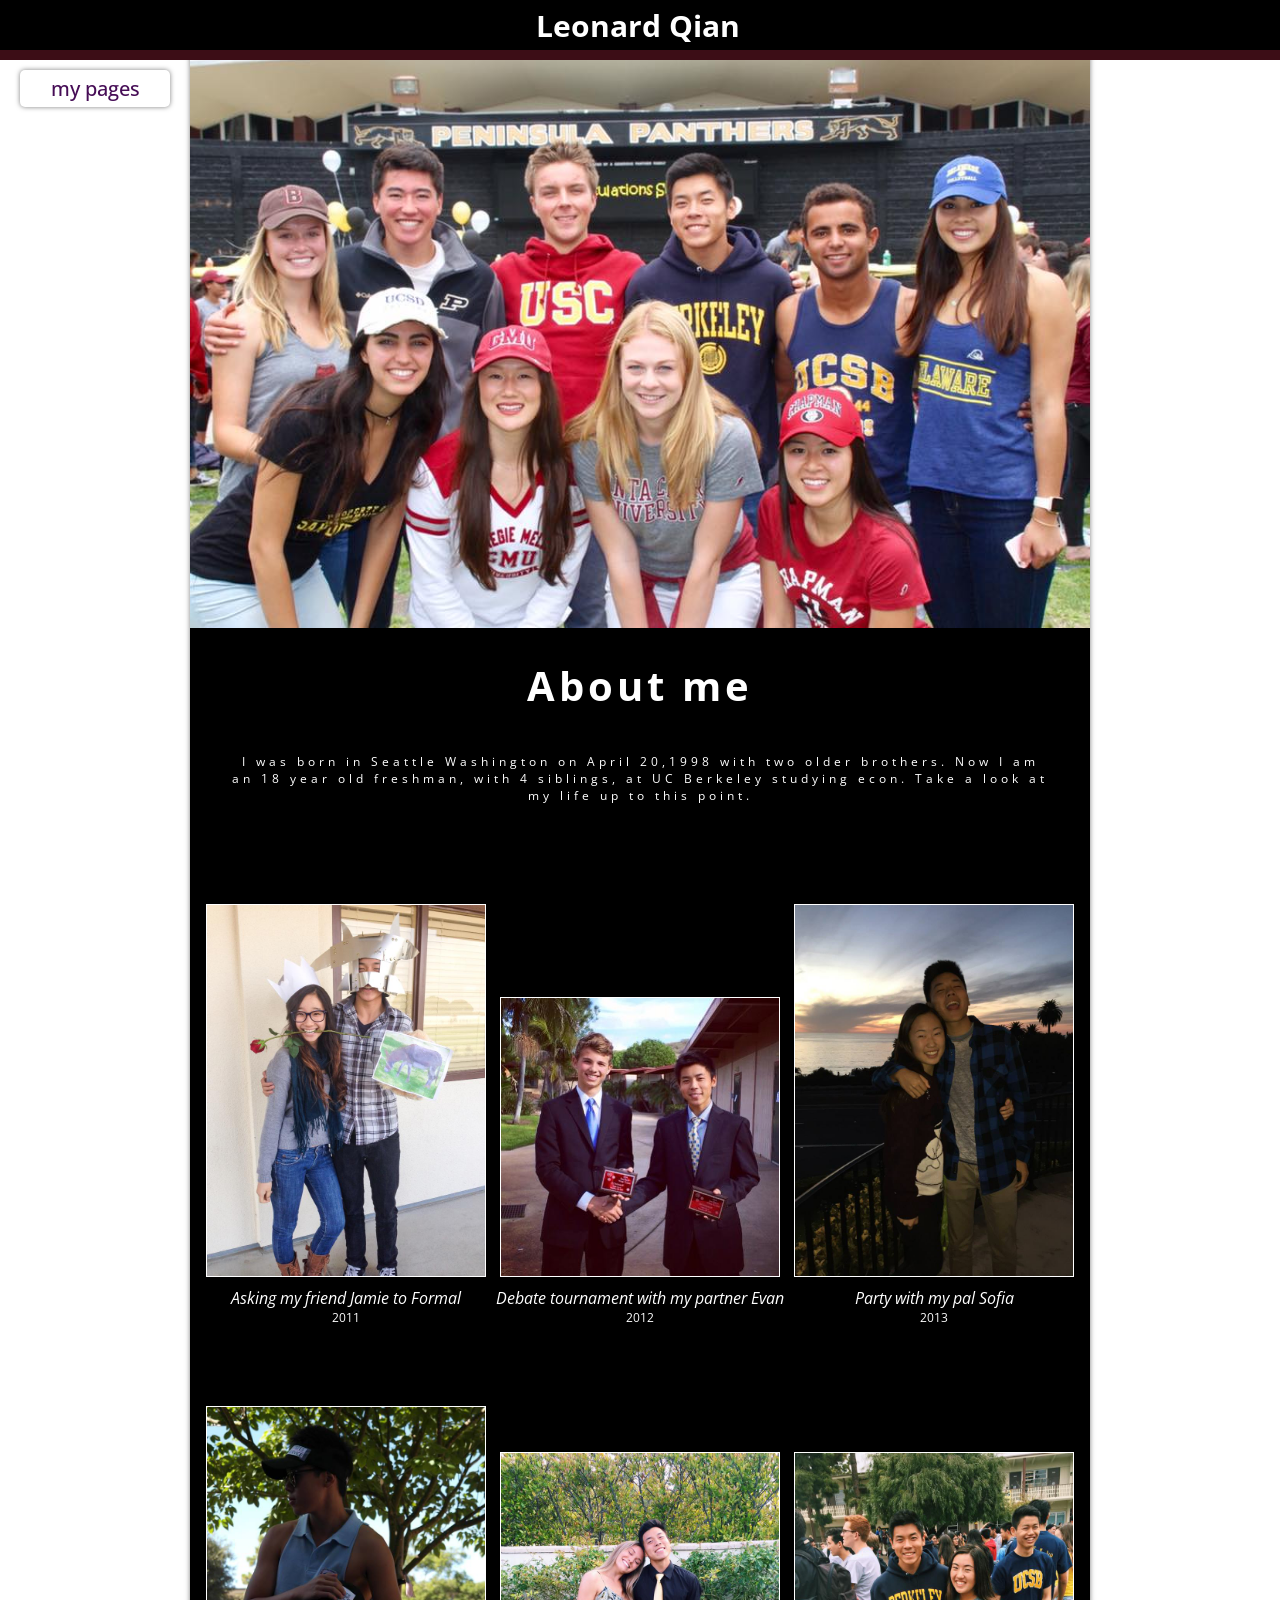
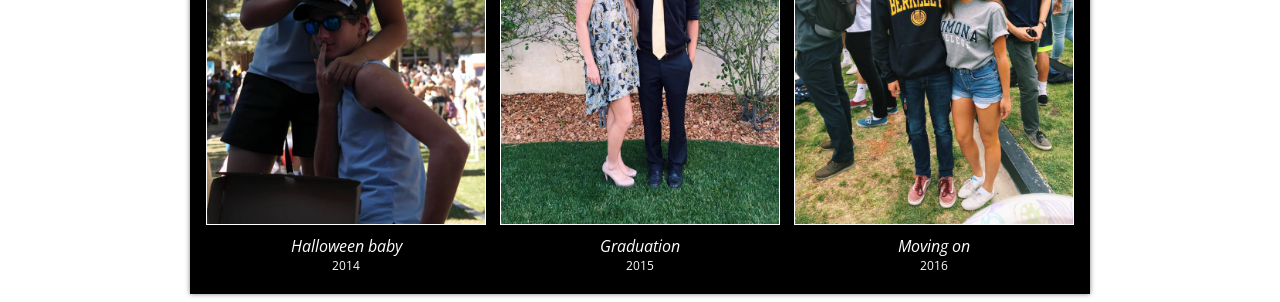
<file: index.html>
<!DOCTYPE html>
<html>
    <head>
        <title>Leonard Qian</title>
        <link href="https://fonts.googleapis.com/css?family=Open+Sans" rel="stylesheet">
        <link rel="stylesheet" type="text/css" href="assets/css/style.css">
    </head>

    <body>
    <script src="http://code.jquery.com/jquery-1.11.0.min.js"></script>
    <script src="assets/script/script.js"></script>
        <div id="index-backcontainer"></div>
        <div id="top-bar">
            <div id="title-container">
            </div>
            <div id="title">
                <div id="title-head">Leonard Qian</div>
            </div>
            
        </div>
        <div id="accent-bar"> </div>


        <div id="browse-container">
            <div id="browse-words">
                <div id="browse">my pages</div>
            </div>
            
            <div id="categories">
                <div class="item-life">My life in pictures</div>
                <div class="item-bio">biography</div>
            </div>
        </div>

        <div id="album-container">
            <img id ="my-pic" src="assets/img/squad.jpg">
            <div id="my-name">About me</div>
            <div id="my-description">I was born in Seattle Washington on April 20,1998 with two older brothers. Now I am an 18 year old freshman, with 4 siblings, at UC Berkeley studying econ. Take a look at my life up to this point.</div>
            <div class="album">
                <img class="album-img" src="assets/img/2011.jpg">
                <div class="album-name">Asking my friend Jamie to Formal</div>
                <div class="album-year">2011</div>
            </div>
    
            <div class="album">
                <img class="album-img" src="assets/img/2012.jpg">
                <div class="album-name">Debate tournament with my partner Evan</div>
                <div class="album-year">2012</div>
            </div>
            
            <div class="album">
                <img class="album-img" src="assets/img/2013.jpg">
                <div class="album-name">Party with my pal Sofia</div>
                <div class="album-year">2013</div>
            </div>

            <div class="album">
                <img class="album-img" src="assets/img/2014.jpg">
                <div class="album-name">Halloween baby</div>
                <div class="album-year">2014</div>
            </div>
    
            <div class="album">
                <img class="album-img" src="assets/img/2015.jpg">
                <div class="album-name">Graduation</div>
                <div class="album-year">2015</div>
            </div>
            
            <div class="album">
                <img class="album-img" src="assets/img/2016.jpg">
                <div class="album-name">Moving on</div>
                <div class="album-year">2016</div>
            </div>
        </div>
    </body>
</html>
</file>
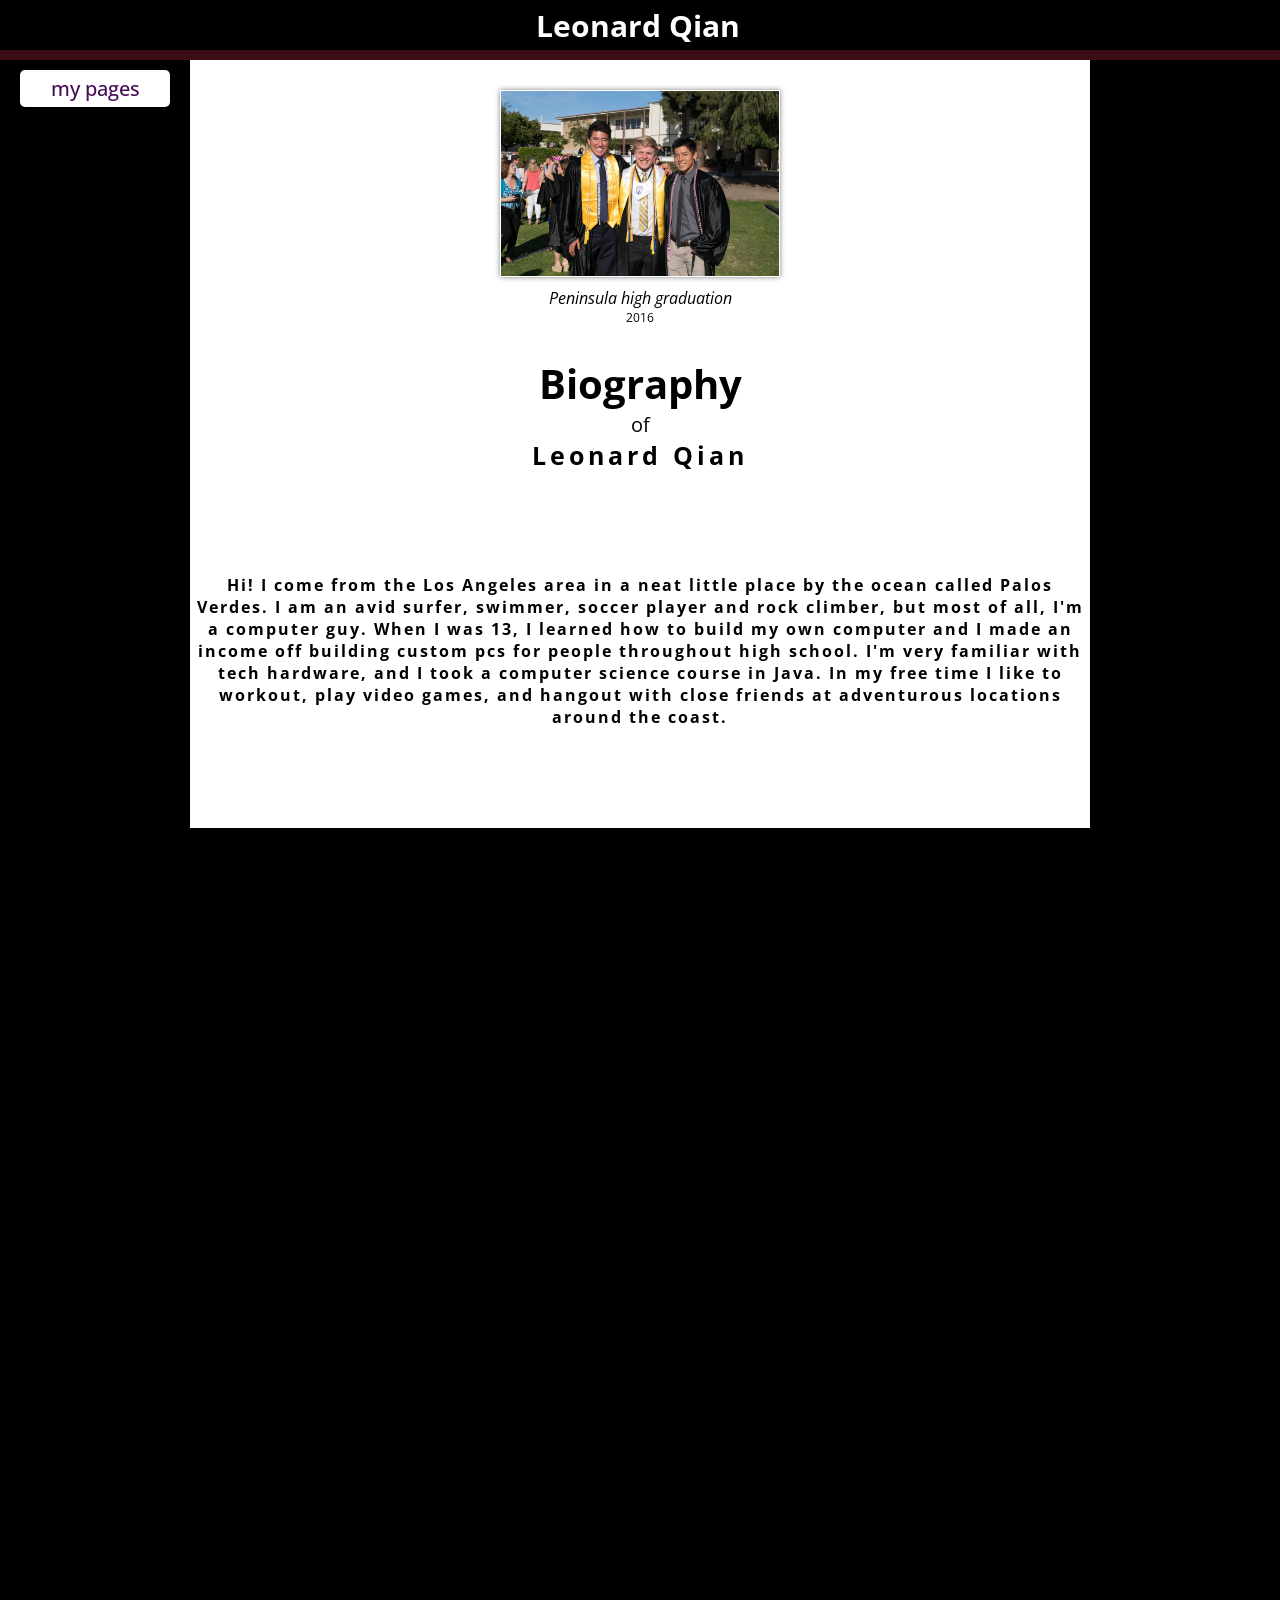
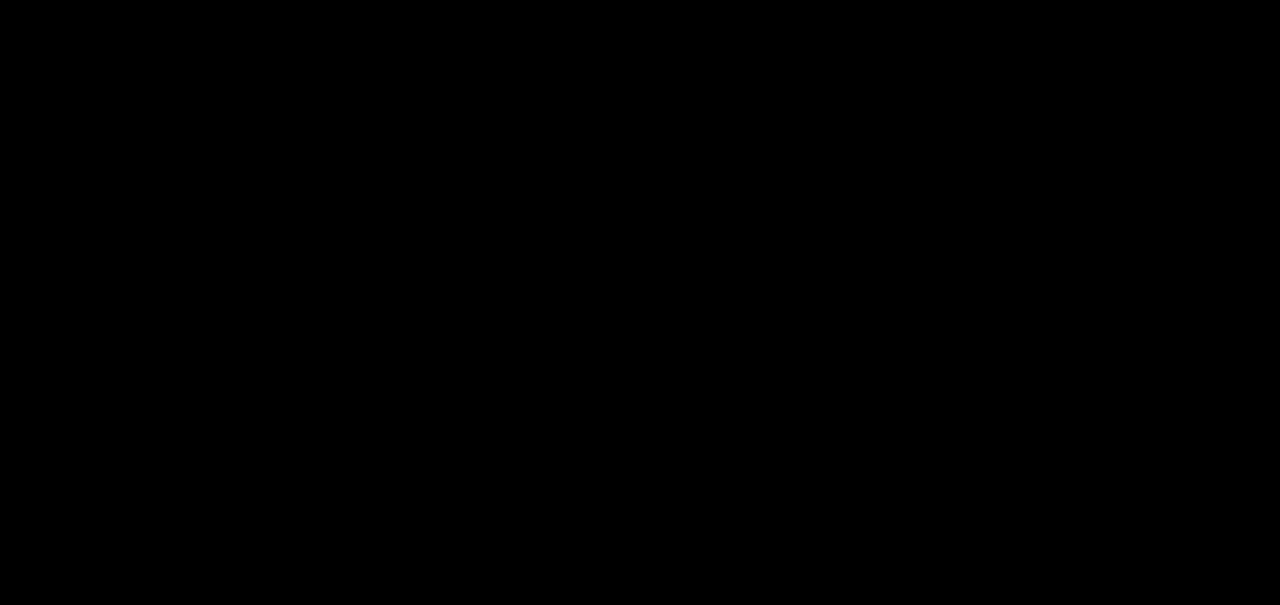
<file: bio.html>
<!DOCTYPE html>
<html>
    <head>
        <title>Leonard Qian</title>
        <link href="https://fonts.googleapis.com/css?family=Open+Sans" rel="stylesheet">
        <link rel="stylesheet" type="text/css" href="assets/css/style.css">
    </head>

    <body>
    <script src="http://code.jquery.com/jquery-1.11.0.min.js"></script>
    <script src="assets/script/script.js"></script>
        <div id="bio-backcontainer"></div>
        <div id="top-bar">
            <div id="title-container">
            </div>
            <div id="title">
                <div id="title-head">Leonard Qian</div>
            </div>
            
        </div>
        <div id="accent-bar"> </div>


       <div id="browse-container">
            <div id="browse-words">
                <div id="browse">my pages</div>
            </div>
            
            <div id="categories">
                <div class="item-life">My life in pictures</div>
                <div class="item">About me</div>
            </div>
        </div>

        <div id="bio-container">
        <!--<iframe src="https://www.facebook.com/leonard.qian" scrolling="no" frameborder="0" allowTransparency="true" style="border:none; overflow:hidden; width:450px; height:px">-->
            <br>
            <div class="album">
                <img class="album-img" src="assets/img/boys.jpg">
                <div class="album-name">Peninsula high graduation</div>
                <div class="album-year">2016</div>
            </div>
            <div id="bio-name">Biography</div>
            <div id="of">of</div>
            <div id="the-name">Leonard Qian</div><br>
            <div id="description">Hi! I come from the Los Angeles area in a neat little place by the ocean called Palos Verdes. I am an avid surfer, swimmer, soccer player and rock climber, but most of all, I'm a computer guy. When I was 13, I learned how to build my own computer and I made an income off building custom pcs for people throughout high school. I'm very familiar with tech hardware, and I took a computer science course in Java. In my free time I like to workout, play video games, and hangout with close friends at adventurous locations around the coast. 
        </div>
       
    </body>
</html>
</file>
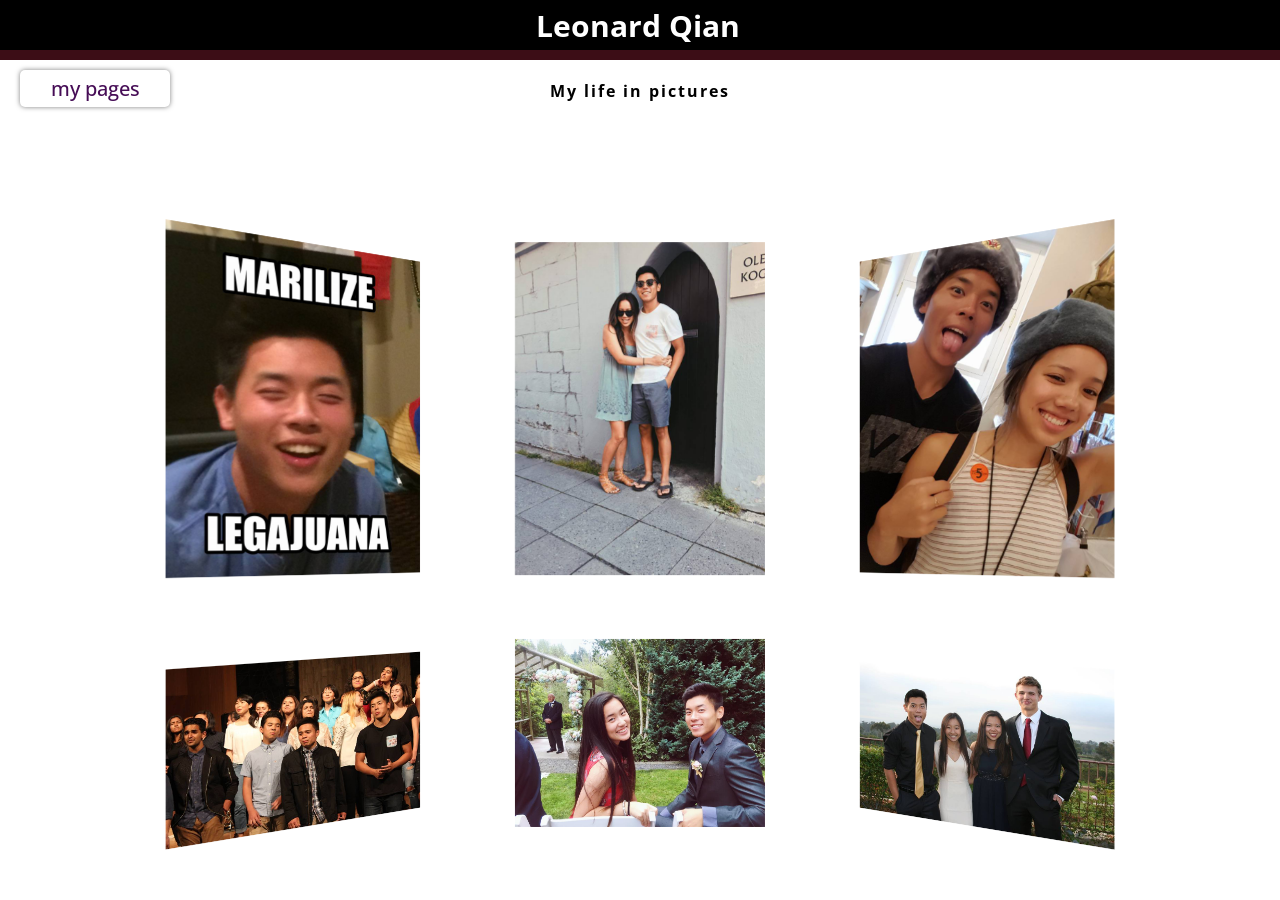
<file: life.html>
<!DOCTYPE html>
<html>

    <head>
    	<title>Leonard Qian</title>
        <link href="https://fonts.googleapis.com/css?family=Open+Sans" rel="stylesheet">
        <link rel="stylesheet" type="text/css" href="assets/css/style.css">
    </head>

    <body>
    <script src="http://code.jquery.com/jquery-1.11.0.min.js"></script>
    <script src="assets/script/script.js"></script>
        <div id="life-container"></div>
    	<div id="top-bar">
            <div id="title-container">
            </div>
            <div id="title">
                <div id="title-head">Leonard Qian</div>
            </div>
        </div>
        <div id="accent-bar"> </div>

        <div id="browse-container">
            <div id="browse-words">
                <div id="browse">my pages</div>
            </div>
            
            <div id="categories">
                <div class="item">about me</div>
                <div class="item-bio">biography</div>

            </div>
        </div>
        
        <div id="description">My life in pictures</div>

        <div id="picture-container">

            <div class="album-cover">
                <img src="assets/img/1.jpg">
            </div>
    
            <div class="album-cover">
                <img src="assets/img/2.jpg">
            </div>
            
            <div class="album-cover">
                <img src="assets/img/3.jpg">
            </div>

            <div class="album-cover">
                <img src="assets/img/4.jpg">
            </div>
    
            <div class="album-cover">
                <img src="assets/img/5.jpg">
            </div>
            
            <div class="album-cover">
                <img src="assets/img/6.jpg">
            </div>

        </div>
       
    </body>

</html>
</file>
<file: assets/css/style.css>
/*TOP BAR*/

#life-container {
	width: 100%;
	height: 100%;
	position: absolute;
	z-index: -100;
	background-color: white;
	top: 0;
	left: 0;
}

#top-bar {
	font-family: 'Open Sans', sans-serif;
	width: 100%;
	height: 50px;
    background-color: black; 
    position: fixed;
	top: 0;
    left: 0;
	z-index: 50;
	box-shadow: 0 0 5px rgba(0, 0, 0, 0.35);
}

#accent-bar {
    width: 100%;
    height: 10px;
    position: fixed;
    background-color: rgb(60,13,22);
    top: 50px;
    left: 0px;
    z-index: 50;
}

#title-container {
	width: 33%;
	position: relative;
	display: inline-block;
	height: 100%;
}



#title {
	position: relative;
	width: 33%;
	height: 100%;
	display: inline-block;
}

#title-head {
	font-size: 30px;
	font-weight: bold;
	color: white;
	position: absolute;
	top: 50%;
	transform: translateY(-50%);
	width: 100%;
	text-align: center;
}



#browse-container {
	font-family: 'Open Sans', sans-serif;
	width: 150px;
	position: fixed;
	left: 20px;
	top: 70px;
	text-align: center;
	height: 175px;
	z-index: 30;
	border-radius: 15px;
}

#browse {
	padding: 5px;
	font-size: 20px;
	font-weight: 500;
	color: rgb(70,13,86);
	position: relative;
	background-color: white;
	border-radius: 5px;
	box-shadow: 0 0 5px rgba(0, 0, 0, 0.5);

}

#browse-container:hover #categories {
	opacity: 1;
}

#browse-container:hover #browse {
	opacity: 1;
	background-color: rgba(70,13,86,.75);
	color: white;
	font-weight: 500;
	border-radius: 5px 5px 0px 0px;
	box-shadow: 0 0 5px rgba(0, 0, 0, 0);

}

#browse-container:hover {
	border-radius: 10px;
	background-color: white;
	box-shadow: 0 0 5px rgba(0, 0, 0, 0.5);

}

#categories {
	display: block;
	position: relative;
	text-align: center;
	width: 100%;
	padding: 10px;
	padding-top: 0px;
	margin-top: 5px;
	opacity: 0;
}

.item:hover {
	opacity: 1;
	color: rgb(70,13,86);
	font-weight: 700;
	background-color: rgb(207, 204, 209);
}
.item-bio:hover {
    opacity: 1;
    color: rgb(70,13,86);
    font-weight: 700;
    background-color: rgb(207, 204, 209);
}
.item-life:hover {
    opacity: 1;
    color: rgb(70,13,86);
    font-weight: 700;
    background-color: rgb(207, 204, 209);
}
.item {
	padding: 10px;
	margin: 0 auto;
	display: block;
	text-align: center;
}
.item-bio {
    padding: 10px;
    margin: 0 auto;
    display: block;
    text-align: center;
}
.item-life {
    padding: 10px;
    margin: 0 auto;
    display: block;
    text-align: center;
}

/*HOME PAGE*/

#description {
	margin-top: 80px;
    margin-bottom: 10px;
	font-family: 'Open Sans', sans-serif;
	font-size: 25px;
    font-weight: bold;
	display: block;
	text-align: center;
	color: rgba(70,13,86,.75);
    color: black;
    letter-spacing: 2px;
}

#picture-container {
  	text-align: center;
  	perspective: 1000px;
  	perspective-origin: center;
  	width: 80%;
  	display: block;
  	margin: 0 auto;
}
#album-container:hover {
    transform: scale(1.5, 1.5);
    opacity: 1;
}
.album-cover {
  	display: inline-block;
 	transform: rotate3d(0, 0, 0, 0);
 	padding: 30px;
 	text-align: center;
 	width: 33%;
}

.album-cover:nth-of-type(1):hover {
	transform: rotate3d(0, 0, 0, 0);
	transform: scale(1.1);
}

.album-cover:nth-of-type(2):hover {
	transform: scale(1.1);

}

.album-cover:nth-of-type(3):hover {
	transform: rotate3d(0, 0, 0, 0);
	transform: scale(1.1);
}

.album-cover:nth-of-type(4):hover {
	transform: rotate3d(0, 0, 0, 0);
	transform: scale(1.1);
}

.album-cover:nth-of-type(5):hover {
	transform: scale(1.1);
}

.album-cover:nth-of-type(6):hover {
	transform: rotate3d(0, 0, 0, 0);
	transform: scale(1.1);
}

.album-cover:first-of-type {
  	transform: rotate3d(0, 1, 0, 35deg);
  	padding-left: 30px;
}

.album-cover:nth-of-type(3) {
    transform: rotate3d(0, 1, 0, -35deg);
}

.album-cover:nth-of-type(4) {
  	transform: rotate3d(0, 1, 0, 35deg);
  	padding-left: 30px;
}

.album-cover:nth-of-type(6) {
    transform: rotate3d(0, 1, 0, -35deg);
}

.album-cover img {
  	width: 250px;
}

*, *:before, *:after {
  	box-sizing: border-box;
  	transition: 0.3s all ease-in-out;
}




/*index View*/

#index-backcontainer {
    width: 100%;
    height: 200%;
    position: absolute;
    z-index: -100;
    background-color: white;
    top: 0;
    left: 0;
}

#album-container {
    font-family: 'Open Sans', sans-serif;
    position: relative;
    text-align: center;
    background-color: black;
    color: white;
    width: 900px;
    margin: 0 auto;
    z-index: -5;
    box-shadow: 0 0 5px rgba(0, 0, 0, 0.5);
}

#my-pic {
    position: relative;
    display: block;
    top: 20px;
    margin: 0 auto;
    width: 900px;
    height: auto;
    overflow: hidden;
}

#my-name {
    font-size: 40px;
    font-weight: bold;
    margin-top: 50px;
    letter-spacing: 4px;
}

#my-description{
    font-size: 12px;
    margin: 40px 40px;
    letter-spacing: 4px;
}

.album {
    display: inline-block;
}

.album-img {
    width: 280px;
    height: auto;
    margin: 5px;
    margin-top: 60px;
    border: 1px solid white;
    box-shadow: 0 0 5px rgba(0, 0, 0, 0.5);
}

.album-name {
    font-size: 16px;
    font-style: italic;
}

.album-year {
    font-size: 12px;
    margin-bottom: 20px;
}

/*bio View*/

#bio-backcontainer {
    width: 100%;
    height: 245%;
    position: absolute;
    z-index: -100;
    background-color: black;
    top: 0;
    left: 0;
}

#bio-container {
    font-family: 'Open Sans', sans-serif;
    position: relative;
    text-align: center;
    background-color: white;
    color: black;
    width: 900px;
    margin: 0 auto;
    z-index: -5;
    box-shadow: 0 0 5px rgba(0, 0, 0, 0.5);
}

#bio-name {
    font-size: 40px;
    font-weight: bold;
    margin-top: 10px;
}

#of {
    font-size: 20px;
}

#the-name {
    font-size: 25px;
    font-weight: bold;
    letter-spacing: 4px;
}

#description {
    font-size: 16px;
    letter-spacing: 2px;
    padding-bottom: 100px;
}
</file>
